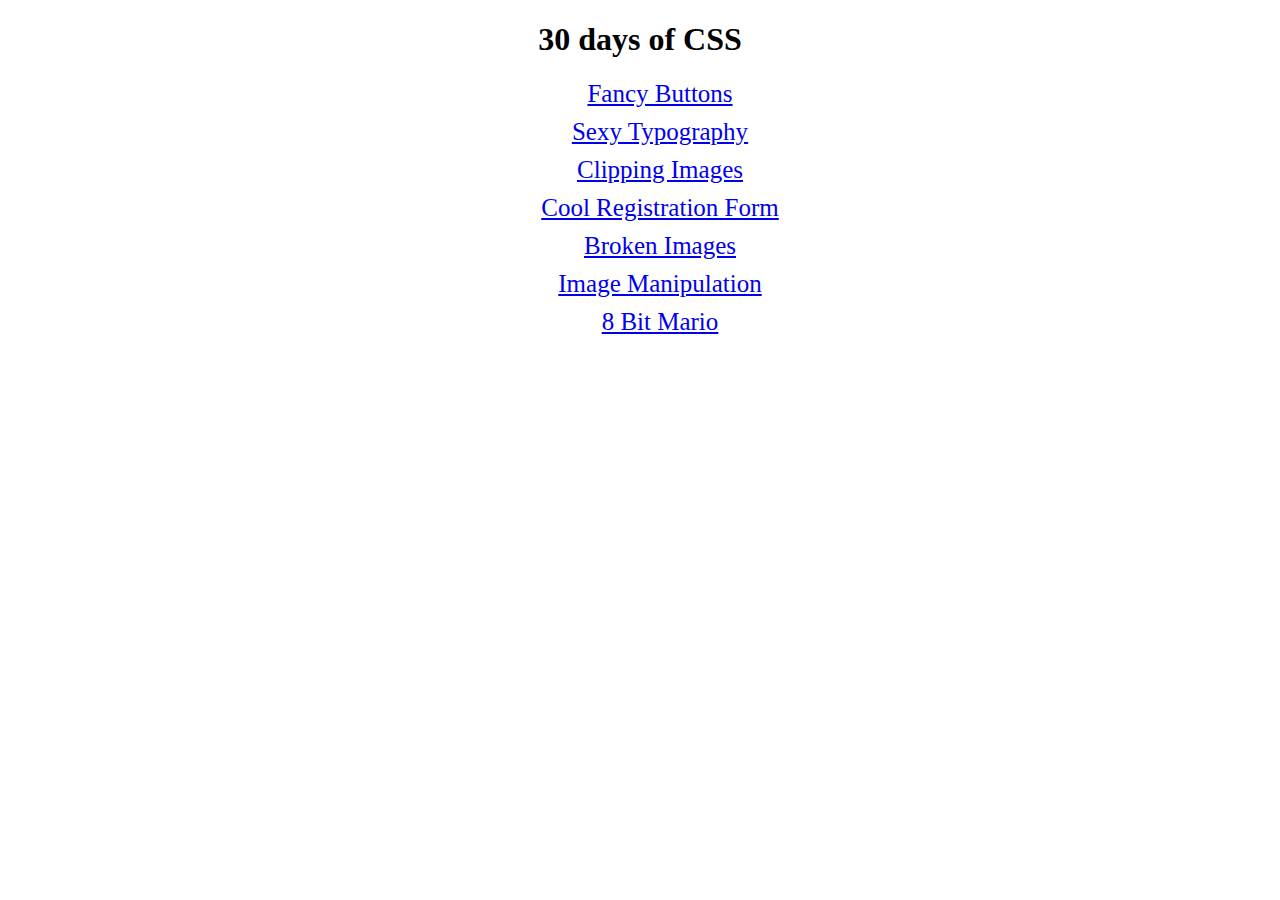
<file: index.html>
<!DOCTYPE html>
<html lang="en">
  <head>
    <meta charset="UTF-8" />
    <meta name="viewport" content="width=device-width, initial-scale=1.0" />
    <meta http-equiv="X-UA-Compatible" content="ie=edge" />
    <link rel="stylesheet" href="../styles/styles.css" />
    <title>30 days of CSS</title>
  </head>
  <body>
    <h1>30 days of CSS</h1>
    <ul>
      <li><a href="./HTML/1-fancyButtons.html">Fancy Buttons</a></li>
      <li><a href="./HTML/2-sexyTypography.html">Sexy Typography</a></li>
      <li><a href="./HTML/3-clippingImages.html">Clipping Images</a></li>
      <li>
        <a href="./HTML/4-coolRegistrationForm.html">Cool Registration Form</a>
      </li>
      <li><a href="./HTML/5-usefulBrokenImages.html">Broken Images</a></li>
      <li><a href="./HTML/7-imageManipulation.html">Image Manipulation</a></li>
      <li><a href="./HTML/8-8bitMario.html">8 Bit Mario</a></li>
    </ul>
  </body>
</html>
</file>
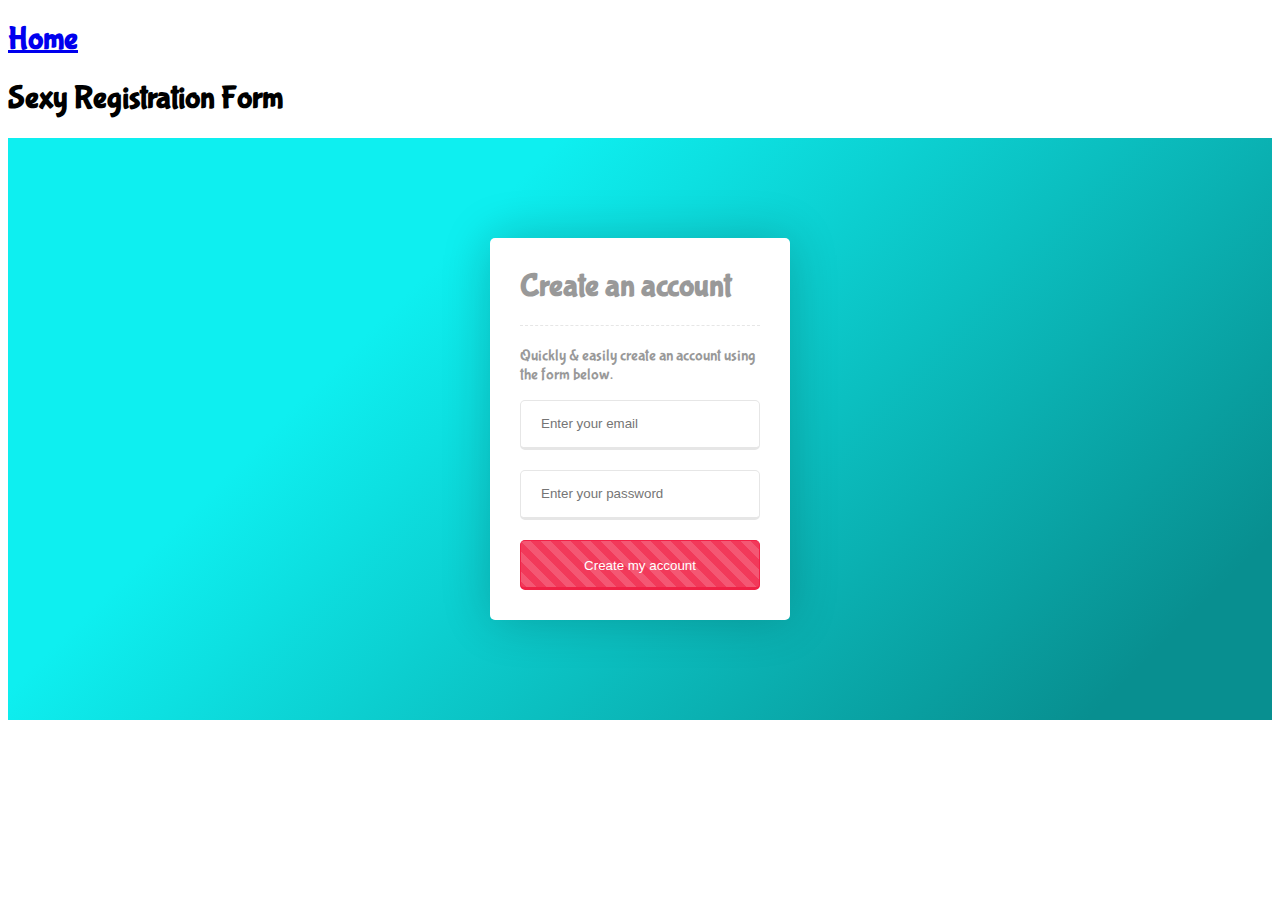
<file: index4.html>
<!DOCTYPE html>
<html lang="en">
  <head>
    <meta charset="UTF-8" />
    <meta name="viewport" content="width=device-width, initial-scale=1.0" />
    <meta http-equiv="X-UA-Compatible" content="ie=edge" />
    <link rel="stylesheet" href="style4.css" />
    <link
      href="https://fonts.googleapis.com/css?family=Bubblegum+Sans|Nova+Mono|Roboto+Condensed"
      rel="stylesheet"
    />
    <!--
      <link
        rel="stylesheet"
        href="https://stackpath.bootstrapcdn.com/bootstrap/4.1.3/css/bootstrap.min.css"
        integrity="sha384-MCw98/SFnGE8fJT3GXwEOngsV7Zt27NXFoaoApmYm81iuXoPkFOJwJ8ERdknLPMO"
        crossorigin="anonymous"
      />
    -->
    <title>Sexy Registration From</title>
  </head>
  <body>
    <!-- <div class="container"> -->
    <a href="/index.html"><h1 class="home-link">Home</h1></a>
    <h1>Sexy Registration Form</h1>
    <div class="register-wrapper">
      <div class="register-block">
        <h3 class="register-title">Create an account</h3>
        <p>Quickly &amp; easily create an account using the form below.</p>
        <form action="">
          <input type="email" placeholder="Enter your email" />
          <input type="password" placeholder="Enter your password" />
          <input type="submit" value="Create my account" />
        </form>
      </div>
    </div>
    <!-- </div> -->
  </body>
</html>
</file>
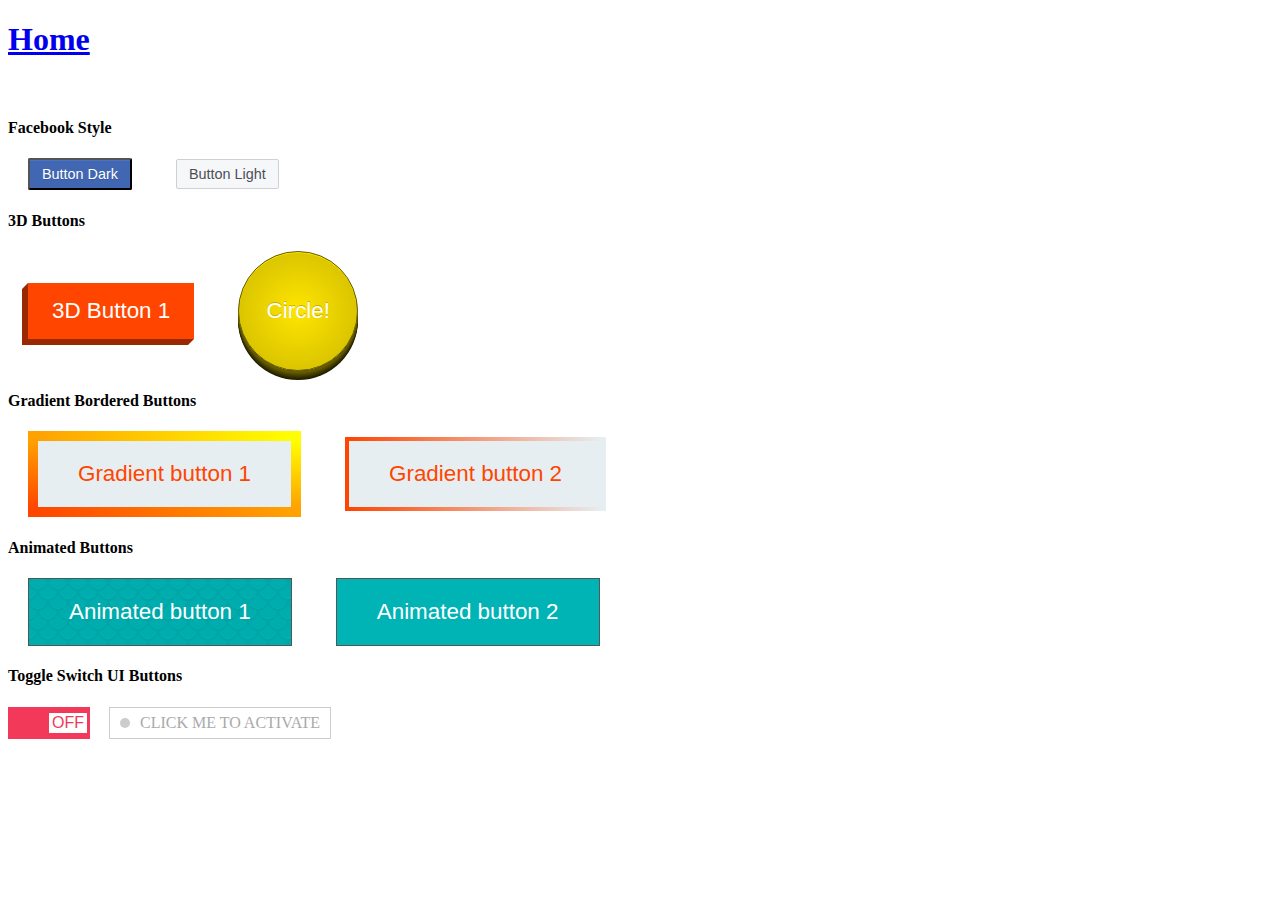
<file: HTML/1-fancyButtons.html>
<!DOCTYPE html>
<html lang="en">
  <head>
    <meta charset="UTF-8" />
    <meta name="viewport" content="width=device-width, initial-scale=1.0" />
    <meta http-equiv="X-UA-Compatible" content="ie=edge" />
    <link rel="stylesheet" href="../styles/1-fancyButtons.css" />
    <title>Document</title>
  </head>
  <body>
    <a class="home" href="../index.html"><h1>Home</h1></a> <br />
    <section>
      <h4>Facebook Style</h4>
      <button
        type="button"
        name="button"
        class="facebook-style-btn facebook-style-dark"
      >
        Button Dark
      </button>

      <button
        type="button"
        name="button"
        class="facebook-style-btn facebook-style-light"
      >
        Button Light
      </button>
    </section>

    <section>
      <h4>3D Buttons</h4>
      <button type="button" name="button" class="btn-3d-1">3D Button 1</button>

      <button type="button" name="button" class="btn-3d-2">Circle!</button>
    </section>

    <section>
      <h4 class="gradient">Gradient Bordered Buttons</h4>
      <button type="button" name="button" class="gradient-button-1">
        Gradient button 1
      </button>
      <button type="button" name="button" class="gradient-button-2">
        Gradient button 2
      </button>
    </section>

    <section>
      <h4>Animated Buttons</h4>

      <button type="button" name="button" class="animated-button-1">
        Animated button 1
      </button>
      <button type="button" name="button" class="animated-button-2">
        Animated button 2
      </button>
    </section>

    <section>
      <h4>Toggle Switch UI Buttons</h4>

      <label for="toggle1" class="toggle-1">
        <input type="checkbox" id="toggle1" class="toggle-1__input" />
        <span class="toggle-1__button"></span>
      </label>

      <label for="toggle2" class="toggle-2">
        <input type="checkbox" id="toggle2" class="toggle-2__input" />
        <span class="toggle-2__button">Click me to activate</span>
      </label>
    </section>
  </body>
</html>
</file>
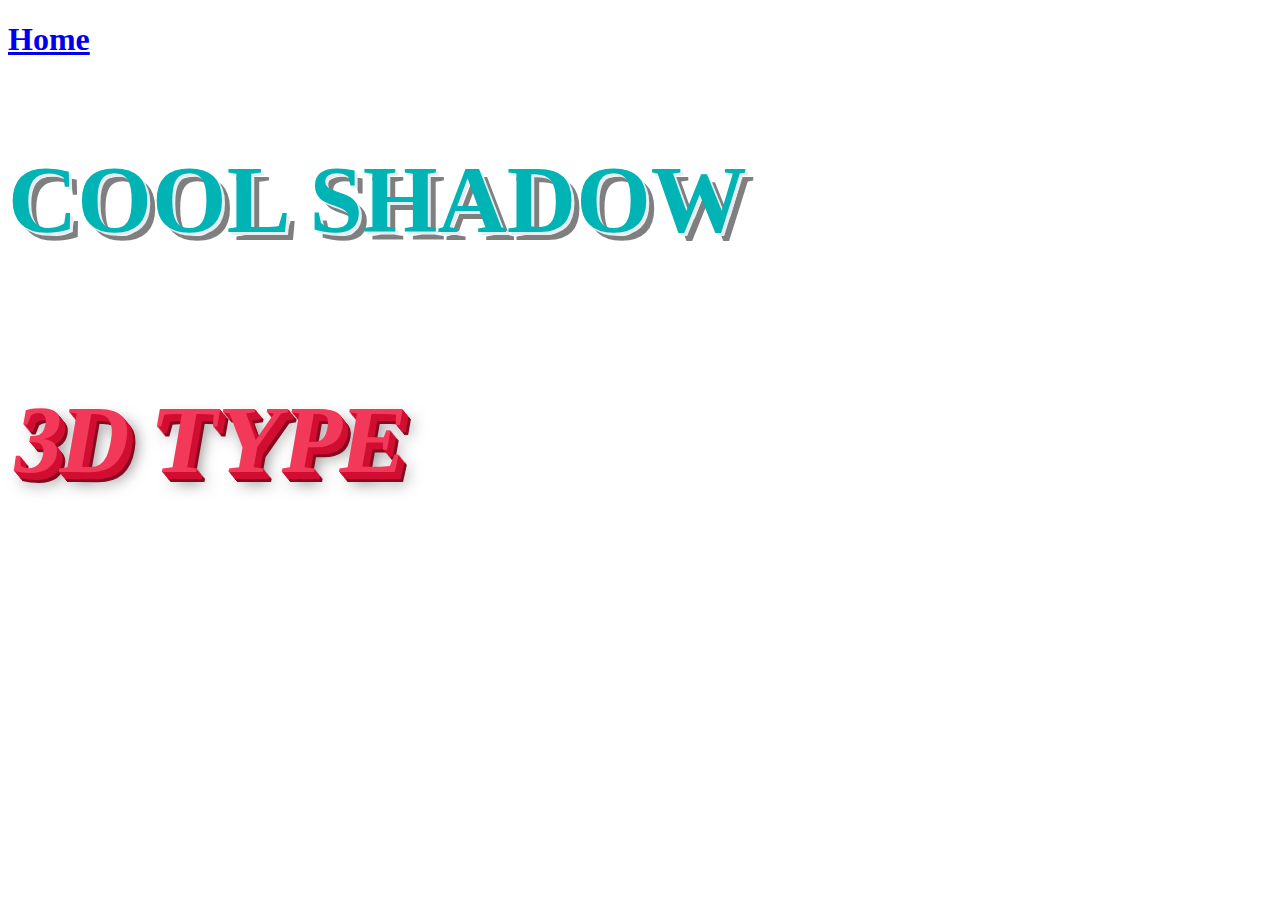
<file: HTML/2-sexyTypography.html>
<!DOCTYPE html>
<html lang="en">
  <head>
    <meta charset="UTF-8" />
    <meta name="viewport" content="width=device-width, initial-scale=1.0" />
    <meta http-equiv="X-UA-Compatible" content="ie=edge" />
    <link rel="stylesheet" href="../styles/2-sexyTypography.css" />
    <title>Cool Typography</title>
  </head>
  <body>
    <a href="../index.html"><h1>Home</h1></a>
    <h1 class="shadow-typo">Cool Shadow</h1>
    <h1 class="threedee-typo">3D Type</h1>
  </body>
</html>
</file>
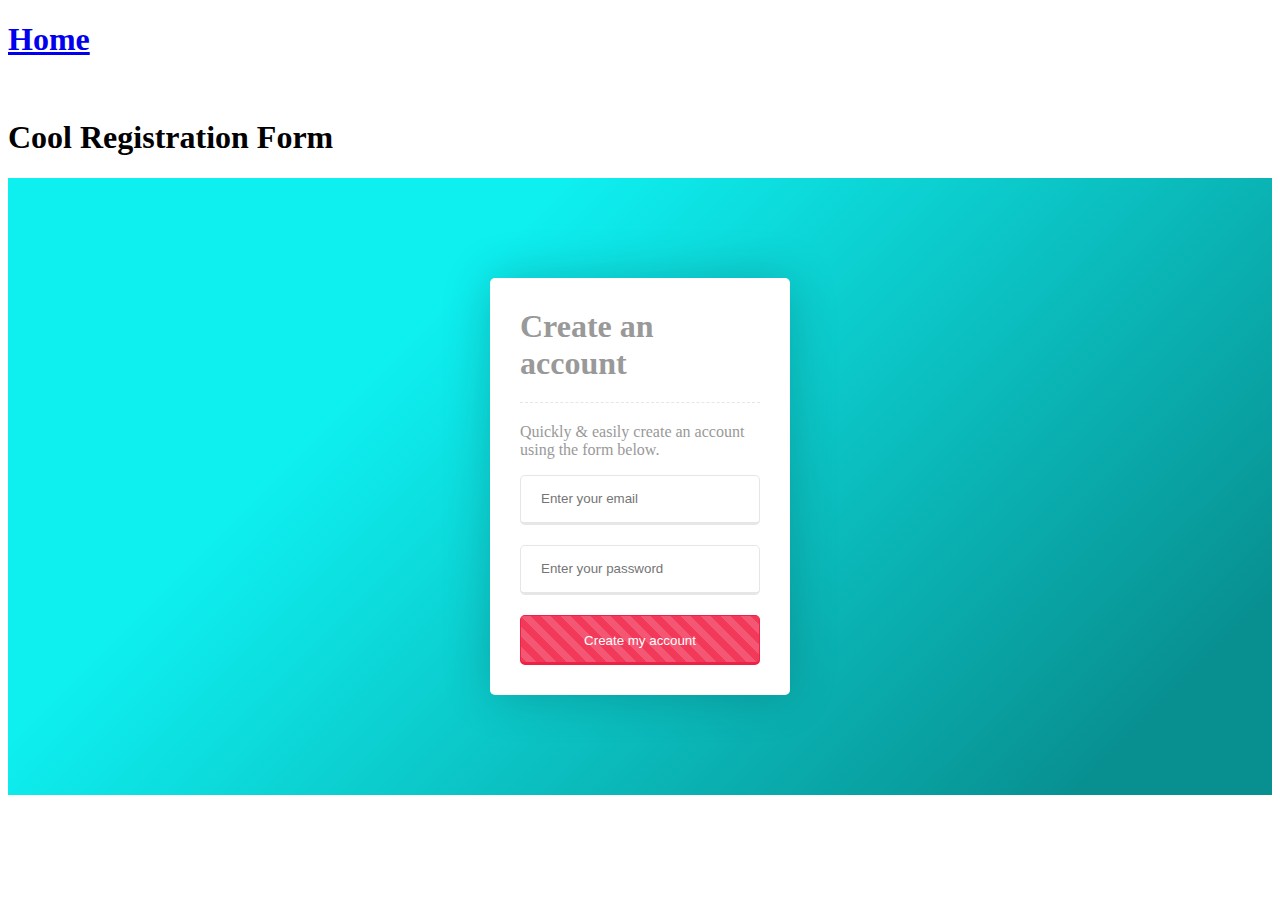
<file: HTML/4-coolRegistrationForm.html>
<!DOCTYPE html>
<html lang="en">
  <head>
    <meta charset="UTF-8" />
    <meta name="viewport" content="width=device-width, initial-scale=1.0" />
    <meta http-equiv="X-UA-Compatible" content="ie=edge" />
    <link rel="stylesheet" href="../styles/4-coolRegistrationForm.css" />
    <title>Cool Registration Form</title>
  </head>
  <body>
    <a href="../index.html"><h1>Home</h1></a><br />
    <h1>Cool Registration Form</h1>
    <div class="register-wrapper">
      <div class="register-block">
        <h3 class="register-title">Create an account</h3>
        <p>Quickly &amp; easily create an account using the form below.</p>
        <form action="">
          <input type="email" placeholder="Enter your email" />
          <input type="password" placeholder="Enter your password" />
          <input type="submit" value="Create my account" />
        </form>
      </div>
    </div>
  </body>
</html>
</file>
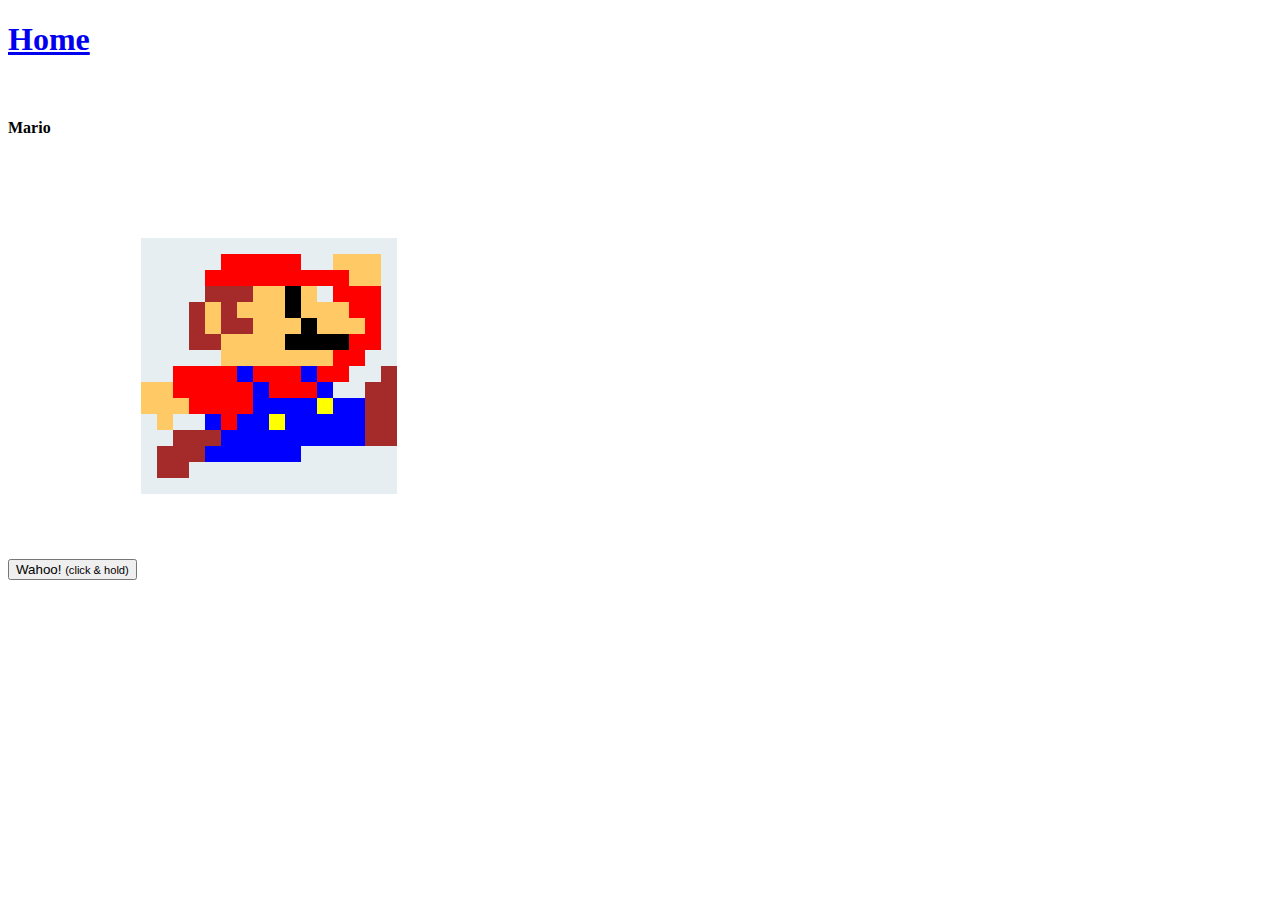
<file: HTML/8-8bitMario.html>
<!DOCTYPE html>
<html lang="en">
  <head>
    <meta charset="UTF-8" />
    <meta name="viewport" content="width=device-width, initial-scale=1.0" />
    <meta http-equiv="X-UA-Compatible" content="ie=edge" />
    <link rel="stylesheet" href="../styles/8-8bitMario.css" />
    <title>8 Bit Mario</title>
  </head>
  <body>
    <a href="../index.html"><h1>Home</h1></a> <br />

    <h4>Mario</h4>
    <button class="button-theme" id="wahoo">
      Wahoo! <small>(click &amp; hold)</small>
    </button>
    <!-- prettier-ignore -->
    <div class="mario-block">
      <div class="mario">

      </div>
    </div>
  </body>
</html>
</file>
<file: styles/styles.css>
h1,
ul {
  text-align: center;
  list-style-type: none;
}

li {
  margin-bottom: 10px;
  font-size: 25px;
}
</file>
<file: style4.css>
body {
  font-family: 'Bubblegum Sans', cursive !important;
}
/* 
.home-link {
  text-align: center !important;
} */

.register-wrapper {
  background-image: -webkit-linear-gradient(135deg, #0eeff0 30%, #088f90 90%);
  background-image: linear-gradient(135deg, #0eeff0 30%, #088f90 90%);
  position: relative;
  z-index: 3;
  padding: 100px;
  color: #999;
  font-size: 1rem;
}

.register-wrapper * {
  box-sizing: border-box;
}

.register-wrapper form input {
  display: inline-block;
  width: 100%;
  padding: 0 20px;
  line-height: 50px;
  height: 50px;
  background: white;
  border: 1px solid #e6e6e6;
  border-bottom-width: 3px;
  border-radius: 5px;
  -webkit-transition: all 0.3s ease;
  transition: all 0.3s ease;
  outline: none;
}

.register-wrapper form input:not(:last-child) {
  margin-bottom: 20px;
}

.register-wrapper form input[type='email']:focus,
.register-wrapper form input[type='email']:active,
.register-wrapper form input[type='password']:focus,
.register-wrapper form input[type='password']:active {
  border-color: #ccc;
}

.register-wrapper form input[type='submit'] {
  position: relative;
  z-index: 1;
  display: inline-block;
  padding: 0 20p;
  background-color: #f2395a;
  background-size: 20px 20px;
  background-image: -webkit-linear-gradient(
    45deg,
    rgba(255, 255, 255, 0.15) 25%,
    rgba(0, 0, 0, 0) 25%,
    rgba(0, 0, 0, 0) 50%,
    rgba(255, 255, 255, 0.15) 50%,
    rgba(255, 255, 255, 0.15) 75%,
    rgba(0, 0, 0, 0) 75%,
    rgba(0, 0, 0, 0)
  );
  border: solid 1px #f02146;
  border-bottom-width: 3px;
  color: white;
  outline: none;
  cursor: pointer;
  -webkit-transition: all 0.3s ease;
  transition: all 0.3s ease;
}

.register-wrapper form input[type='submit']:hover {
  background-size: 40px 40px;
}

.register-title {
  font-size: 2rem;
  padding-bottom: 20px;
  margin: 0 0 20px;
  border-bottom: dashed 1px #e6e6e6;
}

.register-block {
  position: relative;
  display: block;
  width: 100%;
  max-width: 300px;
  margin: 0 auto;
  padding: 30px;
  background: white;
  box-shadow: 0 0 50px rgba(0, 0, 0, 0.2);
  border-radius: 5px;
}

.register-block::before,
.register-block::after {
  position: absolute;
  z-index: -1;
  top: 0;
  left: 0;
  right: 0;
  bottom: 0;
  display: block;
  width: 100%;
  height: 100%;
  content: '';
  background: white;
  border: 1px solid #e6e6e6;
  border-radius: 5px;
  -webkit-transform: scale(0.9) translate(0, 0);
  transform: scale(0.9) translate(0, 0);
  transition: all 0.3s ease;
}

.register-block:hover::before {
  -webkit-transform: scale(0.96) translate(0, 16px);
  transform: scale(0.96) translate(0, 16px);
  z-index: -1;
}

.register-block:hover::after {
  -webkit-transform: scale(0.92) translate(0, 32px);
  transform: scale(0.92) translate(0, 32px);
  z-index: -2;
}
</file>
<file: styles/1-fancyButtons.css>
.facebook-style-btn {
  border-radius: 2px;
  font-size: 0.9rem;
  padding: 6px 12px;
  margin: 0 20px;
}

.facebook-style-dark {
  -moz-box-shadow: inset 0 1px 0 0 #4d73bf;
  -webkit-box-shadow: inset 0 1px 0 0 #4d73bf;
  box-shadow: inset 0 1px 0 0 #4d73bf;
  background: #4267b2;
  color: white;
  text-shadow: 0 1px 0 #3359a5;
}

.facebook-style-dark:hover {
  background: #2b54a7;
}

.facebook-style-dark:active {
  background: #1d4698;
  border-color: #1d4698;
}

.facebook-style-light {
  background: #f6f7f9;
  border: solid 1px #ced0d4;
  color: #4b4f56;
}

.facebook-style-light:hover {
  background: #e9ebee;
}

.facebook-style-light:active {
  background: #d8dade;
  border-color: #d8dade;
}

.btn-3d-1 {
  position: relative;
  background: orangered;
  border: none;
  color: white;
  padding: 15px 24px;
  font-size: 1.4rem;
  box-shadow: -6px 6px 0 hsl(16, 100%, 30%);
  outline: none;
  cursor: pointer;
  margin: 0 20px;
}

.btn-3d-1:active {
  background: hsl(16, 100%, 40%);
  top: 3%;
  left: -3px;
  box-shadow: -3px 3px 0 hsl(16, 100%, 30%);
}

.btn-3d-1:hover {
  background: hsl(16, 100%, 45%);
}

.btn-3d-1::before {
  position: absolute;
  display: block;
  content: '';
  height: 0;
  width: 0;

  border: solid 6px transparent;
  border-right: solid 6px hsl(16, 100%, 30%);
  border-left-width: 0;
  top: 0;
  left: -6px;
}

.btn-3d-1::after {
  position: absolute;
  display: block;
  content: '';
  height: 0;
  width: 0;

  border: solid 6px transparent;
  border-top: solid 6px hsl(16, 100%, 30%);
  border-bottom-width: 0;
  right: 0;
  bottom: -6px;
}

.btn-3d-1:active::before {
  border: 3px solid transparent;
  border-right: solid 3px hsl(16, 100%, 30%);
  border-left-width: 0;
  left: -3px;
}

.btn-3d-1:active::after {
  border: 3px solid transparent;
  border-top: solid 3px hsl(16, 100%, 30%);
  border-bottom-width: 0;
  bottom: -3px;
}

.btn-3d-2 {
  position: relative;
  background: #ecd300;
  background: -webkit-radial-gradient(hsl(54, 100%, 50%), hsl(54, 100%, 40%));
  background: -o-radial-gradient(hsl(54, 100%, 50%), hsl(54, 100%, 40%));
  background: -moz-radial-gradient(hsl(54, 100%, 50%), hsl(54, 100%, 40%));
  background: radial-gradient(hsl(54, 100%, 50%), hsl(54, 100%, 40%));

  font-size: 1.4rem;
  text-shadow: 0 -1px 0 #c3af07;
  color: white;
  border: solid 1px hsl(54, 100%, 20%);
  border-radius: 100%;
  height: 120px;
  width: 120px;
  z-index: 4;
  cursor: pointer;
  outline: none;
  margin: 0 20px;

  box-shadow: inset 0 1px 0 hsl(54, 100%, 50%), 0 2px 0 hsl(54, 100%, 20%),
    0 3px 0 hsl(54, 100%, 18%), 0 4px 0 hsl(54, 100%, 16%),
    0 5px 0 hsl(54, 100%, 14%), 0 6px 0 hsl(54, 100%, 12%),
    0 7px 0 hsl(54, 100%, 10%), 0 8px 0 hsl(54, 100%, 8%),
    0 9px 0 hsl(54, 100%, 6%);
}

.btn-3d-2:hover {
  background: -webkit-radial-gradient(hsl(54, 100%, 45%), hsl(54, 100%, 35%));
  background: -o-radial-gradient(hsl(54, 100%, 45%), hsl(54, 100%, 35%));
  background: -moz-radial-gradient(hsl(54, 100%, 45%), hsl(54, 100%, 35%));
  background: radial-gradient(hsl(54, 100%, 45%), hsl(54, 100%, 35%));
}

.btn-3d-2:active {
  background: -webkit-radial-gradient(hsl(54, 100%, 43%), hsl(54, 100%, 33%));
  background: -o-radial-gradient(hsl(54, 100%, 43%), hsl(54, 100%, 33%));
  background: -moz-radial-gradient(hsl(54, 100%, 43%), hsl(54, 100%, 33%));
  background: radial-gradient(hsl(54, 100%, 43%), hsl(54, 100%, 33%));

  top: 2px;

  box-shadow: inset 0 1px 0 hsl(54, 100%, 50%), 0 2px 0 hsl(54, 100%, 20%),
    0 3px 0 hsl(54, 100%, 18%), 0 4px 0 hsl(54, 100%, 16%),
    0 5px 0 hsl(54, 100%, 14%), 0 6px 0 hsl(54, 100%, 12%),
    0 7px 0 hsl(54, 100%, 10%);
}

.gradient-button-1 {
  position: relative;
  z-index: 1;
  display: inline-block;
  padding: 20px 40px;
  font-size: 1.4rem;
  box-sizing: border-box;
  background-color: #e7eef1;
  border: solid 10px transparent;
  border-image: linear-gradient(to top right, orangered, yellow);
  border-image-slice: 1;
  color: orangered;
  transition: all 0.3s ease-in-out;
  outline: none;
  margin: 0 20px;
}

.gradient-button-1:hover {
  background-image: linear-gradient(to top right, orangered, yellow);
  color: white;
}

.gradient-button-2 {
  position: relative;
  z-index: 1;
  display: inline-block;
  padding: 20px 40px;
  font-size: 1.4rem;
  box-sizing: border-box;
  background-color: #e7eef1;
  border: solid 4px transparent;
  border-image: linear-gradient(to right, orangered, transparent);
  border-image-slice: 1;
  color: orangered;
  transition: all 0.3s ease-in-out;
  outline: none;
  margin: 0 20px;
}

.gradient-button-2:hover {
  background-image: linear-gradient(to right, orangered, transparent);
  color: white;
  border-right-style: none;
}

.animated-button-1 {
  position: relative;
  display: inline-block;
  padding: 20px 40px;
  font-size: 1.4rem;
  background-color: #00b3b4;
  margin: 0 20px;
  background-image: url('../images/pattern.png');
  background-size: 40px 40px;
  border: solid 1px #555;
  color: white;
  transition: all ease 0.3s;
}

.animated-button-1:hover {
  animation: loading-button-animation 2s linear infinite;
}

@keyframes loading-button-animation {
  from {
    background-position: 0 0;
  }
  to {
    background-position: 40px 0;
  }
}

.animated-button-2 {
  position: relative;
  display: inline-block;
  padding: 20px 40px;
  font-size: 1.4rem;
  background-color: #00b3b4;
  margin: 0 20px;
  background-size: 40px 40px;
  border: solid 1px #555;
  color: white;
  transition: all ease 0.3s;
}

.animated-button-2::after {
  position: absolute;
  top: 30%;
  right: 0.6em;
  /* content: '\1f600'; */
  content: '\21aa';
  transition: all ease 0.3s;
  opacity: 0;
}

.animated-button-2:hover {
  padding: 20px 60px 20px 20px;
}

.animated-button-2:hover::after {
  right: 1.2rem;
  opacity: 1;
}

.toggle-1 {
  font-family: Helvetica, Arial, sans-serif;
  display: inline-block;
  vertical-align: top;
  margin: 0 15px 0 0;
}

.toggle-1__input {
  display: none;
}

.toggle-1__button {
  position: relative;
  display: inline-block;
  font-size: 1rem;
  line-height: 20px;
  text-transform: uppercase;
  background-color: #f2395a;
  border: solid 1px #f2395a;
  color: #fff;
  width: 80px;
  height: 30px;
  transition: all 0.3s ease;
  cursor: pointer;
}

.toggle-1__button::before {
  position: absolute;
  top: 5px;
  left: 40px;
  content: 'off';
  display: inline-block;
  height: 20px;
  padding: 0 3px;
  background: white;
  color: #f2395a;
  transition: all 0.3s ease;
}

.toggle-1__input:checked + .toggle-1__button {
  background-color: #00b3b4;
  border: solid 1px #00b3b4;
}

.toggle-1__input:checked + .toggle-1__button:before {
  left: 5px;
  content: 'on';
  color: #00b3b4;
}

.toggle-1 {
  font-size: 0.8rem;
  display: inline-block;
  vertical-align: top;
  margin: 0 15px 0 0;
}

.toggle-2__input {
  display: none;
}

.toggle-2__button {
  position: relative;
  display: inline-block;
  line-height: 20px;
  text-transform: uppercase;
  background: #fff;
  color: #aaa;
  border: 1px solid #ccc;
  padding: 5px 10px 5px 30px;
  transition: all 0.3s ease;
  cursor: pointer;
}

.toggle-2__button::before {
  position: absolute;
  top: 10px;
  left: 10px;
  display: inline-block;
  width: 10px;
  height: 10px;
  background-color: #ccc;
  content: '';
  transition: all 0.3s ease;
  border-radius: 100%;
}

.toggle-2__input:checked + .toggle-2__button {
  background-color: #00b3b4;
  border-color: #00b3b4;
  color: white;
}

.toggle-2__input:checked + .toggle-2__button::before {
  background: #fff;
}
</file>
<file: styles/2-sexyTypography.css>
.shadow-typo {
  position: relative;
  display: inline-block;
  font-size: 6rem;
  text-transform: uppercase;
  color: #00b3b4;
  text-shadow: 3px 3px 0px #e7eef1, 8px 8px 0px rgba(0, 0, 0, 0.5);
}

.threedee-typo {
  font-size: 6rem;
  text-transform: uppercase;
  color: #f2395a;
  -webkit-transform: skew(-5deg, -5deg) rotate(5deg);
  transform: skew(-5deg, -5deg) rotate(5deg);
  -webkit-transform-origin: center center;
  transform-origin: center center;
  text-shadow: 1px 1px #d10e31, 2px 2px #d10e31, 3px 3px #d10e31,
    4px 4px #d10e31, 5px 5px #d10e31, 6px 6px #d10e31, 7px 7px #d10e31,
    8px 8px #890920, 9px 9px #890920, 10px 10px #890920,
    11px 11px 15px rgba(0, 0, 0, 0.5);
}
</file>
<file: styles/4-coolRegistrationForm.css>
.register-wrapper {
  background-image: -webkit-linear-gradient(135deg, #0eeff0 30%, #088f90 90%);
  background-image: linear-gradient(135deg, #0eeff0 30%, #088f90 90%);
  position: relative;
  z-index: 3;
  padding: 100px;
  color: #999;
  font-size: 1rem;
}

.register-wrapper * {
  box-sizing: border-box;
}

.register-wrapper form input {
  display: inline-block;
  width: 100%;
  padding: 0 20px;
  line-height: 50px;
  height: 50px;
  background: white;
  border: 1px solid #e6e6e6;
  border-bottom-width: 3px;
  border-radius: 5px;
  -webkit-transition: all 0.3s ease;
  transition: all 0.3s ease;
  outline: none;
}

.register-wrapper form input:not(:last-child) {
  margin-bottom: 20px;
}

.register-wrapper form input[type='email']:focus,
.register-wrapper form input[type='email']:active,
.register-wrapper form input[type='password']:focus,
.register-wrapper form input[type='password']:active {
  border-color: #ccc;
}

.register-wrapper form input[type='submit'] {
  position: relative;
  z-index: 1;
  display: inline-block;
  padding: 0 20p;
  background-color: #f2395a;
  background-size: 20px 20px;
  background-image: -webkit-linear-gradient(
    45deg,
    rgba(255, 255, 255, 0.15) 25%,
    rgba(0, 0, 0, 0) 25%,
    rgba(0, 0, 0, 0) 50%,
    rgba(255, 255, 255, 0.15) 50%,
    rgba(255, 255, 255, 0.15) 75%,
    rgba(0, 0, 0, 0) 75%,
    rgba(0, 0, 0, 0)
  );
  border: solid 1px #f02146;
  border-bottom-width: 3px;
  color: white;
  outline: none;
  cursor: pointer;
  -webkit-transition: all 0.3s ease;
  transition: all 0.3s ease;
}

.register-wrapper form input[type='submit']:hover {
  background-size: 40px 40px;
}

.register-title {
  font-size: 2rem;
  padding-bottom: 20px;
  margin: 0 0 20px;
  border-bottom: dashed 1px #e6e6e6;
}

.register-block {
  position: relative;
  display: block;
  width: 100%;
  max-width: 300px;
  margin: 0 auto;
  padding: 30px;
  background: white;
  box-shadow: 0 0 50px rgba(0, 0, 0, 0.2);
  border-radius: 5px;
}

.register-block::before,
.register-block::after {
  position: absolute;
  z-index: -1;
  top: 0;
  left: 0;
  right: 0;
  bottom: 0;
  display: block;
  width: 100%;
  height: 100%;
  content: '';
  background: white;
  border: 1px solid #e6e6e6;
  border-radius: 5px;
  -webkit-transform: scale(0.9) translate(0, 0);
  transform: scale(0.9) translate(0, 0);
  transition: all 0.3s ease;
}

.register-block:hover::before {
  -webkit-transform: scale(0.96) translate(0, 16px);
  transform: scale(0.96) translate(0, 16px);
  z-index: -1;
}

.register-block:hover::after {
  -webkit-transform: scale(0.92) translate(0, 32px);
  transform: scale(0.92) translate(0, 32px);
  z-index: -2;
}
</file>
<file: styles/8-8bitMario.css>
.mario-block {
  display: inline-block;
  position: relative;
  margin: 80px auto;
  width: 16em;
  height: 16em;
}

#wahoo {
  outline: none;
}

#wahoo:active + .mario-block {
  animation: wahooMario 0.8s ease-in-out 1;
}

@keyframes wahooMario {
  0% {
    left: 0;
    bottom: 0;
    transform: rotate(0);
  }
  30% {
    left: 200px;
    bottom: 200px;
    transform: rotate(-25deg);
  }
  80% {
    left: 400px;
    bottom: 0;
    transform: rotate(0);
  }
  100% {
    left: 0;
    bottom: 0;
  }
}

.mario {
  display: block;
  width: 1em;
  height: 1em;
  background-color: #e7eef1;

  box-shadow: 0em 0em #e7eef1, 1em 0em #e7eef1, 2em 0em #e7eef1, 3em 0em #e7eef1,
    4em 0em #e7eef1, 5em 0em #e7eef1, 6em 0em #e7eef1, 7em 0em #e7eef1,
    8em 0em #e7eef1, 9em 0em #e7eef1, 10em 0em #e7eef1, 11em 0em #e7eef1,
    12em 0em #e7eef1, 13em 0em #e7eef1, 14em 0em #e7eef1, 15em 0em #e7eef1,
    0em 1em #e7eef1, 1em 1em #e7eef1, 2em 1em #e7eef1, 3em 1em #e7eef1,
    4em 1em #e7eef1, 5em 1em red, 6em 1em red, 7em 1em red, 8em 1em red,
    9em 1em red, 10em 1em #e7eef1, 11em 1em #e7eef1, 12em 1em #ffc966,
    13em 1em #ffc966, 14em 1em #ffc966, 15em 1em #e7eef1, 0em 2em #e7eef1,
    1em 2em #e7eef1, 2em 2em #e7eef1, 3em 2em #e7eef1, 4em 2em red, 5em 2em red,
    6em 2em red, 7em 2em red, 8em 2em red, 9em 2em red, 10em 2em red,
    11em 2em red, 12em 2em red, 13em 2em #ffc966, 14em 2em #ffc966,
    15em 2em #e7eef1, 0em 3em #e7eef1, 1em 3em #e7eef1, 2em 3em #e7eef1,
    3em 3em #e7eef1, 4em 3em brown, 5em 3em brown, 6em 3em brown,
    7em 3em #ffc966, 8em 3em #ffc966, 9em 3em black, 10em 3em #ffc966,
    11em 3em #e7eef1, 12em 3em red, 13em 3em red, 14em 3em red, 15em 3em #e7eef1,
    0em 4em #e7eef1, 1em 4em #e7eef1, 2em 4em #e7eef1, 3em 4em brown,
    4em 4em #ffc966, 5em 4em brown, 6em 4em #ffc966, 7em 4em #ffc966,
    8em 4em #ffc966, 9em 4em black, 10em 4em #ffc966, 11em 4em #ffc966,
    12em 4em #ffc966, 13em 4em red, 14em 4em red, 15em 4em #e7eef1,
    0em 5em #e7eef1, 1em 5em #e7eef1, 2em 5em #e7eef1, 3em 5em brown,
    4em 5em #ffc966, 5em 5em brown, 6em 5em brown, 7em 5em #ffc966,
    8em 5em #ffc966, 9em 5em #ffc966, 10em 5em black, 11em 5em #ffc966,
    12em 5em #ffc966, 13em 5em #ffc966, 14em 5em red, 15em 5em #e7eef1,
    0em 6em #e7eef1, 1em 6em #e7eef1, 2em 6em #e7eef1, 3em 6em brown,
    4em 6em brown, 5em 6em #ffc966, 6em 6em #ffc966, 7em 6em #ffc966,
    8em 6em #ffc966, 9em 6em black, 10em 6em black, 11em 6em black,
    12em 6em black, 13em 6em red, 14em 6em red, 15em 6em #e7eef1,
    0em 7em #e7eef1, 1em 7em #e7eef1, 2em 7em #e7eef1, 3em 7em #e7eef1,
    4em 7em #e7eef1, 5em 7em #ffc966, 6em 7em #ffc966, 7em 7em #ffc966,
    8em 7em #ffc966, 9em 7em #ffc966, 10em 7em #ffc966, 11em 7em #ffc966,
    12em 7em red, 13em 7em red, 14em 7em #e7eef1, 15em 7em #e7eef1,
    0em 8em #e7eef1, 1em 8em #e7eef1, 2em 8em red, 3em 8em red, 4em 8em red,
    5em 8em red, 6em 8em blue, 7em 8em red, 8em 8em red, 9em 8em red,
    10em 8em blue, 11em 8em red, 12em 8em red, 13em 8em #e7eef1,
    14em 8em #e7eef1, 15em 8em brown, 0em 9em #ffc966, 1em 9em #ffc966,
    2em 9em red, 3em 9em red, 4em 9em red, 5em 9em red, 6em 9em red,
    7em 9em blue, 8em 9em red, 9em 9em red, 10em 9em red, 11em 9em blue,
    12em 9em #e7eef1, 13em 9em #e7eef1, 14em 9em brown, 15em 9em brown,
    0em 10em #ffc966, 1em 10em #ffc966, 2em 10em #ffc966, 3em 10em red,
    4em 10em red, 5em 10em red, 6em 10em red, 7em 10em blue, 8em 10em blue,
    9em 10em blue, 10em 10em blue, 11em 10em yellow, 12em 10em blue,
    13em 10em blue, 14em 10em brown, 15em 10em brown, 0em 11em #e7eef1,
    1em 11em #ffc966, 2em 11em #e7eef1, 3em 11em #e7eef1, 4em 11em blue,
    5em 11em red, 6em 11em blue, 7em 11em blue, 8em 11em yellow, 9em 11em blue,
    10em 11em blue, 11em 11em blue, 12em 11em blue, 13em 11em blue,
    14em 11em brown, 15em 11em brown, 0em 12em #e7eef1, 1em 12em #e7eef1,
    2em 12em brown, 3em 12em brown, 4em 12em brown, 5em 12em blue, 6em 12em blue,
    7em 12em blue, 8em 12em blue, 9em 12em blue, 10em 12em blue, 11em 12em blue,
    12em 12em blue, 13em 12em blue, 14em 12em brown, 15em 12em brown,
    0em 13em #e7eef1, 1em 13em brown, 2em 13em brown, 3em 13em brown,
    4em 13em blue, 5em 13em blue, 6em 13em blue, 7em 13em blue, 8em 13em blue,
    9em 13em blue, 10em 13em #e7eef1, 11em 13em #e7eef1, 12em 13em #e7eef1,
    13em 13em #e7eef1, 14em 13em #e7eef1, 15em 13em #e7eef1, 0em 14em #e7eef1,
    1em 14em brown, 2em 14em brown, 3em 14em #e7eef1, 4em 14em #e7eef1,
    5em 14em #e7eef1, 6em 14em #e7eef1, 7em 14em #e7eef1, 8em 14em #e7eef1,
    9em 14em #e7eef1, 10em 14em #e7eef1, 11em 14em #e7eef1, 12em 14em #e7eef1,
    13em 14em #e7eef1, 14em 14em #e7eef1, 15em 14em #e7eef1, 0em 15em #e7eef1,
    1em 15em #e7eef1, 2em 15em #e7eef1, 3em 15em #e7eef1, 4em 15em #e7eef1,
    5em 15em #e7eef1, 6em 15em #e7eef1, 7em 15em #e7eef1, 8em 15em #e7eef1,
    9em 15em #e7eef1, 10em 15em #e7eef1, 11em 15em #e7eef1, 12em 15em #e7eef1,
    13em 15em #e7eef1, 14em 15em #e7eef1, 15em 15em #e7eef1;
}
</file>
